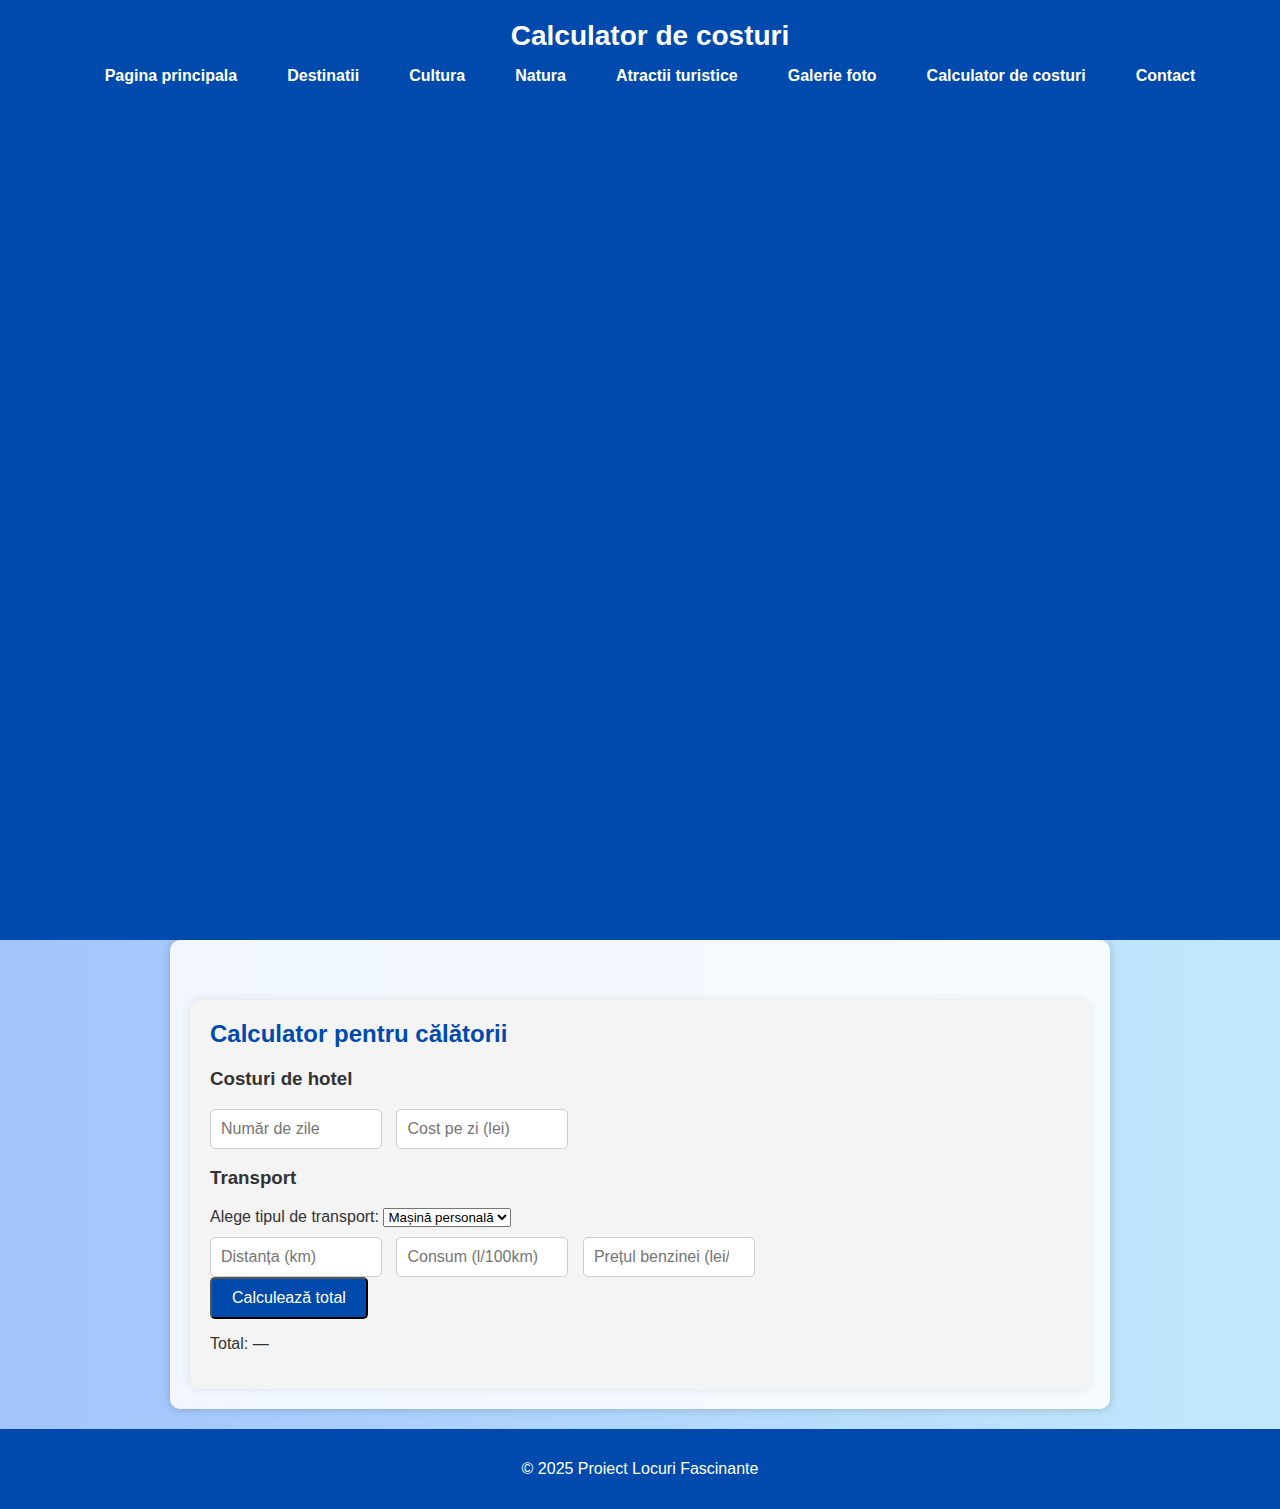
<file: calculator.html>
<!DOCTYPE html>
<html lang="ro">
<head>
  <meta charset="UTF-8">
  <title>Calculator de costuri</title>
  <link rel="stylesheet" href="style.css">
</head>
<body>

<header>
  <h1>Calculator de costuri</h1>
  <nav>
    <ul>
      <li><a href="index.html">Pagina principala</a></li>
      <li><a href="destinatii.html">Destinatii</a></li>
      <li><a href="cultura.html">Cultura</a></li>
      <li><a href="natura.html">Natura</a></li>
      <li><a href="atractii.html">Atractii turistice</a></li>
      <li><a href="galerie.html">Galerie foto</a></li>
      <li><a href="calculator.html">Calculator de costuri</a></li>
      <li><a href="contact.html">Contact</a></li>
    </ul>
  </nav>
</header>

<main>
<section>
  <h2>Calculator pentru călătorii</h2>

  <h3>Costuri de hotel</h3>
  <input type="number" id="days" placeholder="Număr de zile">
  <input type="number" id="dailyCost" placeholder="Cost pe zi (lei)">

  <h3>Transport</h3>
  <label for="transport">Alege tipul de transport:</label>
  <select id="transport">
    <option value="car">Mașină personală</option>
    <option value="bus">Autobuz</option>
    <option value="plane">Avion</option>
  </select>

  <div id="carOptions" style="margin-top:10px;">
    <input type="number" id="distance" placeholder="Distanța (km)">
    <input type="number" id="consumption" placeholder="Consum (l/100km)">
    <input type="number" id="fuelPrice" placeholder="Prețul benzinei (lei/l)">
  </div>

  <div id="busOptions" style="display:none; margin-top:10px;">
    <input type="number" id="busPrice" placeholder="Preț bilet autobuz (lei)">
  </div>

  <div id="planeOptions" style="display:none; margin-top:10px;">
    <input type="number" id="planePrice" placeholder="Preț bilet avion (lei)">
  </div>

  <button onclick="calculateTotal()">Calculează total</button>

  <p id="result">Total: —</p>

</section>
</main>

<script>
document.getElementById('transport').addEventListener('change', function() {
  const val = this.value;

  document.getElementById('carOptions').style.display = val === 'car' ? 'block' : 'none';
  document.getElementById('busOptions').style.display = val === 'bus' ? 'block' : 'none';
  document.getElementById('planeOptions').style.display = val === 'plane' ? 'block' : 'none';
});

function calculateTotal() {
  const days = Number(document.getElementById('days').value);
  const dailyCost = Number(document.getElementById('dailyCost').value);
  const transport = document.getElementById('transport').value;

  let transportCost = 0;

  if (transport === 'car') {
    const distance = Number(document.getElementById('distance').value);
    const consumption = Number(document.getElementById('consumption').value);
    const fuelPrice = Number(document.getElementById('fuelPrice').value);

    transportCost = (distance / 100) * consumption * fuelPrice;
  }

  if (transport === 'bus') {
    transportCost = Number(document.getElementById('busPrice').value);
  }

  if (transport === 'plane') {
    transportCost = Number(document.getElementById('planePrice').value);
  }

  const accommodationCost = days * dailyCost;
  const total = accommodationCost + transportCost;

  document.getElementById('result').innerText =
    `Total: ${total.toFixed(2)} lei`;
}
</script>

<footer>
  <p>© 2025 Proiect Locuri Fascinante</p>
</footer>

</body>
</html>
</file>
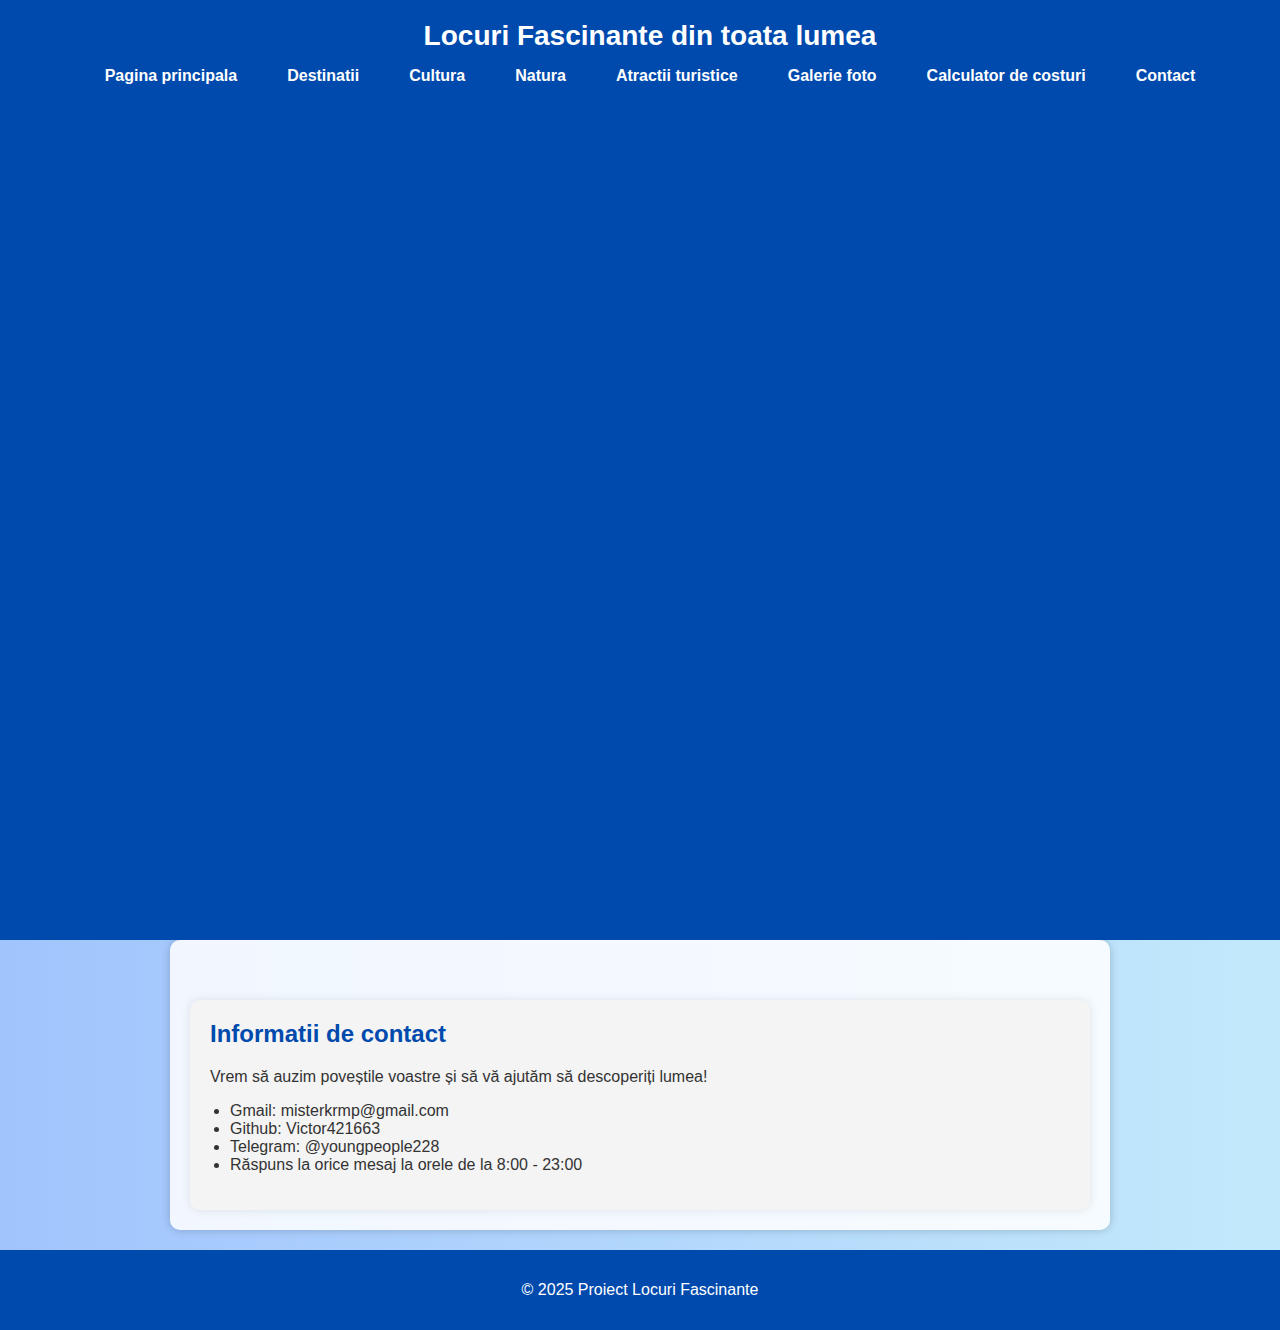
<file: contact.html>
<!DOCTYPE html>
<html lang="ro">
<head>
  <meta charset="UTF-8">
  <meta name="viewport" content="width=device-width, initial-scale=1.0">
  <title>Contact - Locuri Fascinante</title>
  <link rel="stylesheet" href="style.css">
</head>
<body>
  <header>
    <h1>Locuri Fascinante din toata lumea</h1>
    <nav>
      <ul>
        <li><a href="index.html">Pagina principala</a></li>
        <li><a href="destinatii.html">Destinatii</a></li>
        <li><a href="cultura.html">Cultura</a></li>
        <li><a href="natura.html">Natura</a></li>
        <li><a href="atractii.html">Atractii turistice</a></li>
        <li><a href="galerie.html">Galerie foto</a></li>
        <li><a href="calculator.html">Calculator de costuri</a></li>
        <li><a href="contact.html">Contact</a></li>
      </ul>
    </nav>
  </header>

  <main>
    <section>
      <h2>Informatii de contact</h2>
      <p>Vrem să auzim poveștile voastre și să vă ajutăm să descoperiți lumea!</p>
      
      <ul>
        <li>Gmail: misterkrmp@gmail.com</li>
        <li>Github: Victor421663</li>
        <li>Telegram: @youngpeople228</li>
        <li>Răspuns la orice mesaj la orele de la 8:00 - 23:00</li>
      </ul>
    </section>
  </main>

  <footer>
    <p>© 2025 Proiect Locuri Fascinante</p>
  </footer>
</body>
</html>
</file>
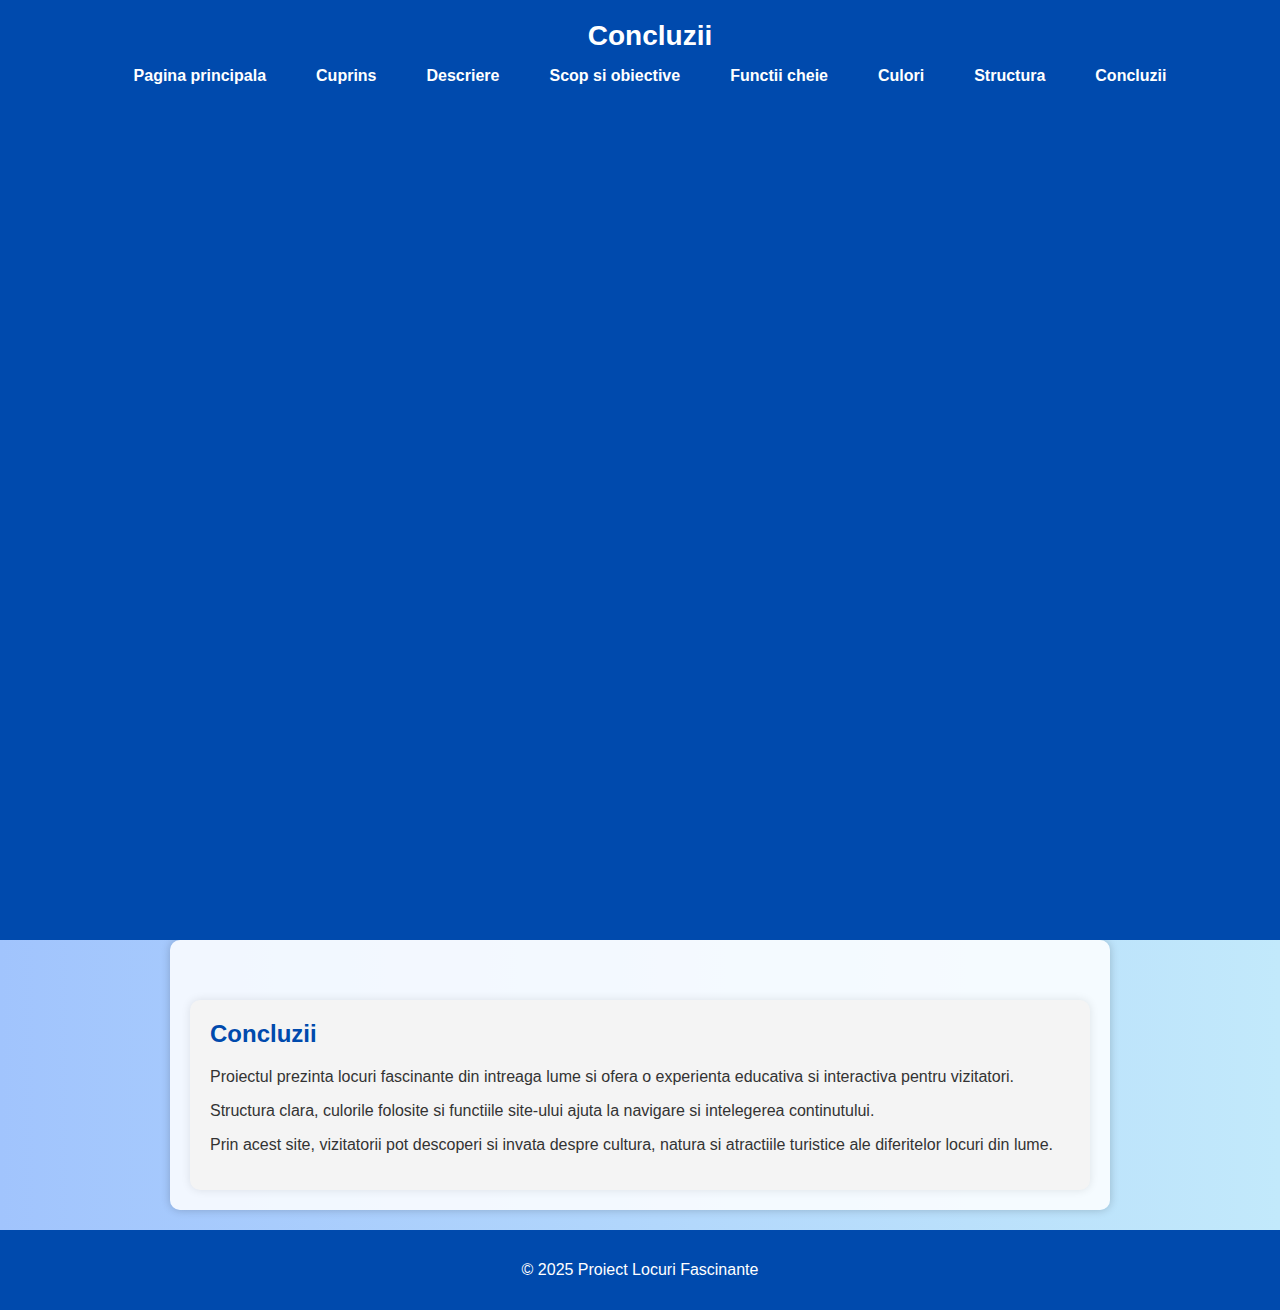
<file: Practise 25.09.2025/concluzii.html>
<!DOCTYPE html>
<html lang="en">
<head>
  <meta charset="UTF-8">
  <title>Concluzii</title>
  <link rel="stylesheet" href="style.css">
</head>
<body>
  <header>
    <h1>Concluzii</h1>
    <nav>
      <ul>
        <li><a href="index.html">Pagina principala</a></li>
        <li><a href="cuprins.html">Cuprins</a></li>
        <li><a href="descriere.html">Descriere</a></li>
        <li><a href="scop.html">Scop si obiective</a></li>
        <li><a href="functii.html">Functii cheie</a></li>
        <li><a href="culori.html">Culori</a></li>
        <li><a href="structura.html">Structura</a></li>
        <li><a href="concluzii.html">Concluzii</a></li>
      </ul>
    </nav>
  </header>

  <main>
    <section>
      <h2>Concluzii</h2>
      <p>Proiectul prezinta locuri fascinante din intreaga lume si ofera o experienta educativa si interactiva pentru vizitatori.</p>
      <p>Structura clara, culorile folosite si functiile site-ului ajuta la navigare si intelegerea continutului.</p>
      <p>Prin acest site, vizitatorii pot descoperi si invata despre cultura, natura si atractiile turistice ale diferitelor locuri din lume.</p>
    </section>
  </main>

  <footer>
    <p>© 2025 Proiect Locuri Fascinante</p>
  </footer>
</body>
</html>
</file>
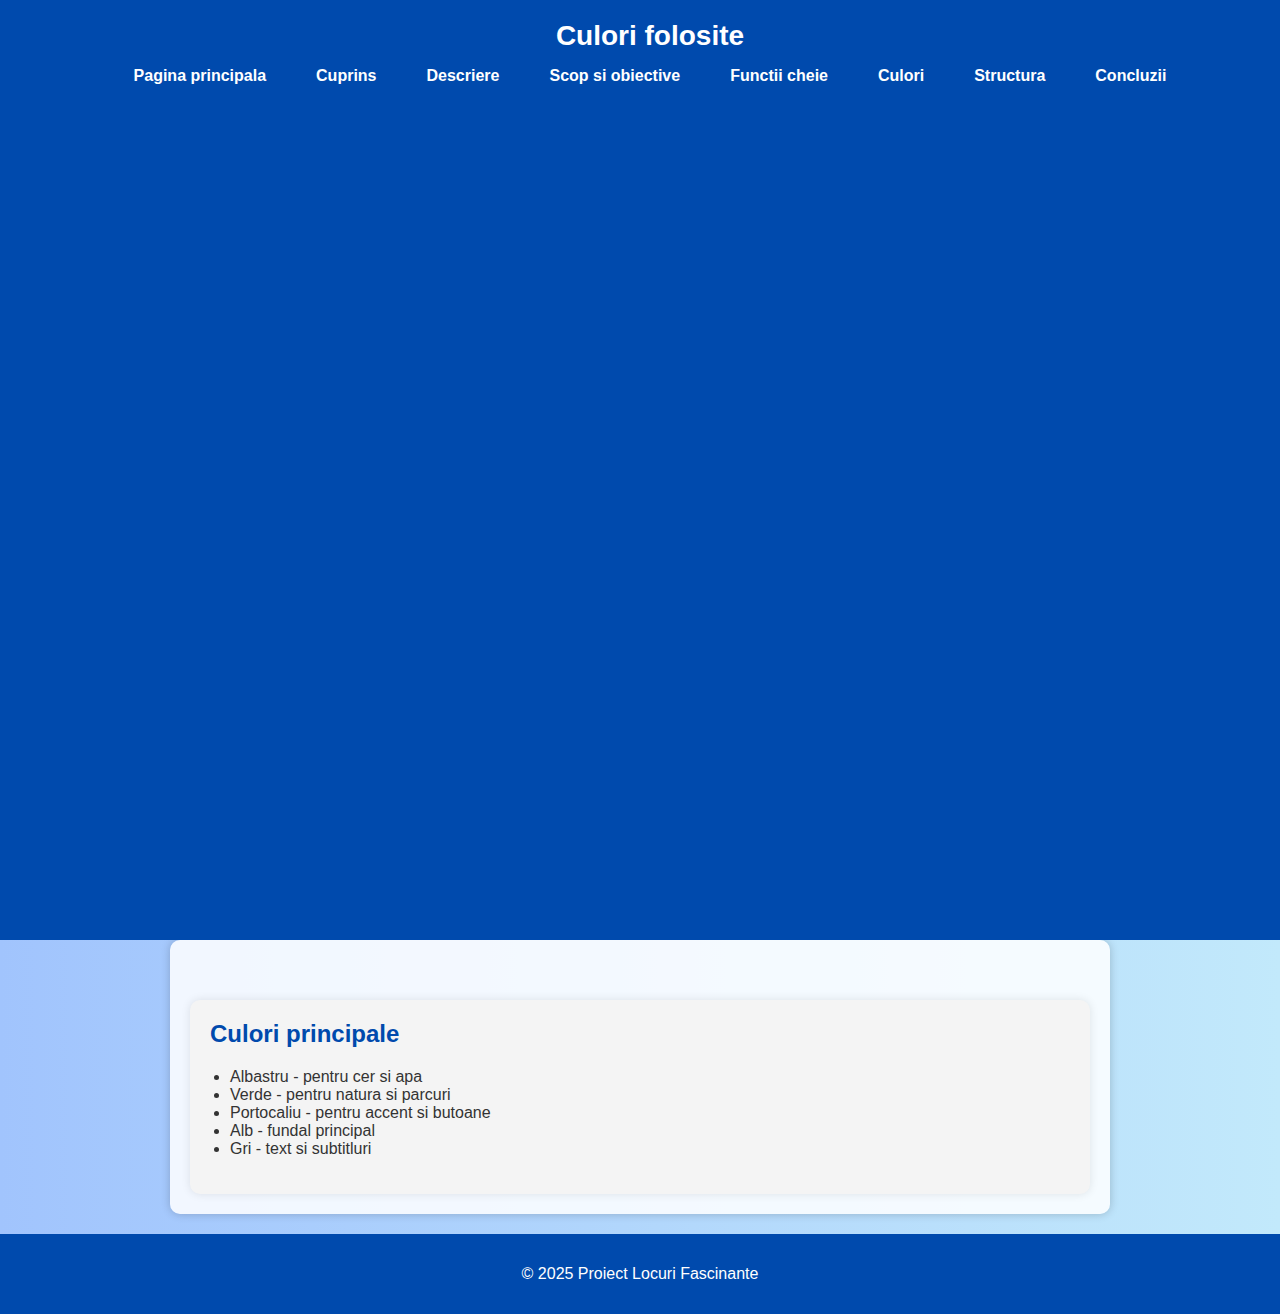
<file: Practise 25.09.2025/culori.html>
<!DOCTYPE html>
<html lang="en">
<head>
  <meta charset="UTF-8">
  <title>Culori folosite</title>
  <link rel="stylesheet" href="style.css">
</head>
<body>
  <header>
    <h1>Culori folosite</h1>
    <nav>
      <ul>
        <li><a href="index.html">Pagina principala</a></li>
        <li><a href="cuprins.html">Cuprins</a></li>
        <li><a href="descriere.html">Descriere</a></li>
        <li><a href="scop.html">Scop si obiective</a></li>
        <li><a href="functii.html">Functii cheie</a></li>
        <li><a href="culori.html">Culori</a></li>
        <li><a href="structura.html">Structura</a></li>
        <li><a href="concluzii.html">Concluzii</a></li>
      </ul>
    </nav>
  </header>

  <main>
    <section>
      <h2>Culori principale</h2>
      <ul>
        <li>Albastru - pentru cer si apa</li>
        <li>Verde - pentru natura si parcuri</li>
        <li>Portocaliu - pentru accent si butoane</li>
        <li>Alb - fundal principal</li>
        <li>Gri - text si subtitluri</li>
      </ul>
    </section>
  </main>

  <footer>
    <p>© 2025 Proiect Locuri Fascinante</p>
  </footer>
</body>
</html>
</file>
<file: style.css>
body {
  margin: 0;
  font-family: Arial, Helvetica, sans-serif;
  background: linear-gradient(to right, #a1c4fd, #c2e9fb);
  color: #333;
}

header {
  background-color: #004aad;
  color: #fff;
  padding: 20px 10px;
  text-align: center;
  position: relative; 
  width: 100%;
  height: 900px; 
  overflow: hidden; 
  background-image: url('https://i.imgur.com/hrS9VAE.jpeg');
  background-size: cover;
  background-position: center;
}

header h1 {
  margin: 0;
  font-size: 28px;
}

nav ul {
  list-style: none;
  padding: 0;
  display: flex;
  flex-wrap: wrap;
  justify-content: center;
  margin-top: 10px;
}

nav ul li {
  margin: 5px 15px;
}

nav ul li a {
  text-decoration: none;
  color: #fff;
  font-weight: bold;
  padding: 5px 10px;
  transition: background-color 0.3s, color 0.3s;
}

nav ul li a:hover {
  background-color: #ffb347;
  color: #000;
  border-radius: 5px;
}

main {
  padding: 20px;
  max-width: 900px;
  margin: auto;
  background-color: rgba(255, 255, 255, 0.85);
  border-radius: 10px;
  box-shadow: 0 0 10px rgba(0,0,0,0.2);
}

h2 {
  color: #004aad;
  margin-top: 0;
}

ul {
  padding-left: 20px;
}

footer {
  text-align: center;
  padding: 15px;
  background-color: #004aad;
  color: #fff;
  margin-top: 20px;
}

.banner-img {
  position: absolute; 
  top: 0;
  left: 0;
  width: 100%;
  height: 900px;
  object-fit: cover; 
}

.banner-content {
  position: relative;
  text-align: center;
  color: white;
  padding: 20px;
}

.banner-content h1 {
  font-size: 28px;
  margin: 0px;
}

.banner-content p {
  font-size: 20px;
  margin-bottom: 20px;
}

.button {
  padding: 10px 20px;
  background-color: rgba(0, 0, 0, 0.6);
  color: white;
  border-radius: 5px;
  font-size: 16px;
  transition: background-color 0.3s ease;
}

.button:hover {
  background-color: rgba(0, 0, 0, 0.8);
}

@media (max-width: 768px) {
  .banner-content h1 {
    font-size: 32px;
  }

  nav ul {
    flex-direction: column;
  }

  nav ul li {
    margin: 5px 0;
  }

  .button {
    padding: 8px 15px;
    font-size: 14px;
  }
}

#map {
  margin-top: 30px;
  padding: 20px;
  background-color: #f4f4f4;
  border-radius: 10px;
}

iframe {
  border-radius: 10px;
  box-shadow: 0 0 10px rgba(0,0,0,0.1);
}

section {
  margin-top: 40px;
  padding: 20px;
  background-color: #f4f4f4;
  border-radius: 10px;
  box-shadow: 0 0 10px rgba(0,0,0,0.1);
}

input[type="number"] {
  padding: 10px;
  font-size: 16px;
  margin-right: 10px;
  border-radius: 5px;
  border: 1px solid #ccc;
  width: 150px;
}

button {
  padding: 10px 20px;
  font-size: 16px;
  background-color: #004aad;
  color: white;
  border-radius: 5px;
  cursor: pointer;
}

button:hover {
  background-color: #ffb347;
}

#totalCost {
  font-size: 20px;
  margin-top: 20px;
  font-weight: bold;
}

.content-section {
  padding: 40px 20px;
  background-color: #f8f8f8;
  text-align: center;
}

.content-section h2 {
  margin-bottom: 30px;
  font-size: 32px;
  color: #004aad;
}

.section-container {
  display: flex;
  flex-wrap: wrap;
  justify-content: center;
  gap: 30px;
}

.section {
  background-color: white;
  border-radius: 10px;
  padding: 20px;
  width: 250px;
  box-shadow: 0 0 15px rgba(0,0,0,0.1);
  transition: transform 0.3s;
}

.section:hover {
  transform: translateY(-5px);
}

.section img {
  width: 100%;
  height: 180px;
  object-fit: cover;
  border-radius: 8px;
  margin-bottom: 15px;
}

.section h3 {
  font-size: 20px;
  margin-bottom: 10px;
  color: #0077b6;
}

.section p {
  font-size: 15px;
  color: #555;
  margin-bottom: 15px;
}

.section a {
  text-decoration: none;
  color: white;
  background-color: #0077b6;
  padding: 8px 16px;
  border-radius: 5px;
  font-weight: bold;
}

.section a:hover {
  background-color: #005f87;
}

.gallery img {
  width: 100%;          
  height: 150px;
  object-fit: cover;
  border-radius: 10px;
  margin: 10px;
}

.back-button-container .button {
  background-color: #0077b6;
  padding: 12px 25px;
  font-size: 16px;
  border-radius: 5px;
  transition: background-color 0.3s;
  text-decoration: none;
  display: flex;           
  justify-content: center;  
  margin: 40px 0;
}

.back-button-container .button:hover {
  background-color: #005f87;
}

.gallery {
  display: grid;
  gap: 15px;
  margin: 20px auto;
  max-width: 1200px; 
}

.gallery-item img {
  width: 100%;
  height: auto;
  border-radius: 8px;
  box-shadow: 0 4px 8px rgba(0, 0, 0, 0.1);
}
</file>
<file: Practise 25.09.2025/style.css>
body {
  margin: 0;
  font-family: Arial, Helvetica, sans-serif;
  background: linear-gradient(to right, #a1c4fd, #c2e9fb);
  color: #333;
}

header {
  background-color: #004aad;
  color: #fff;
  padding: 20px 10px;
  text-align: center;
  position: relative; 
  width: 100%;
  height: 900px; 
  overflow: hidden; 
  background-image: url('https://i.imgur.com/hrS9VAE.jpeg');
  background-size: cover;
  background-position: center;
}

header h1 {
  margin: 0;
  font-size: 28px;
}

nav ul {
  list-style: none;
  padding: 0;
  display: flex;
  flex-wrap: wrap;
  justify-content: center;
  margin-top: 10px;
}

nav ul li {
  margin: 5px 15px;
}

nav ul li a {
  text-decoration: none;
  color: #fff;
  font-weight: bold;
  padding: 5px 10px;
  transition: background-color 0.3s, color 0.3s;
}

nav ul li a:hover {
  background-color: #ffb347;
  color: #000;
  border-radius: 5px;
}

main {
  padding: 20px;
  max-width: 900px;
  margin: auto;
  background-color: rgba(255, 255, 255, 0.85);
  border-radius: 10px;
  box-shadow: 0 0 10px rgba(0,0,0,0.2);
}

h2 {
  color: #004aad;
  margin-top: 0;
}

ul {
  padding-left: 20px;
}

footer {
  text-align: center;
  padding: 15px;
  background-color: #004aad;
  color: #fff;
  margin-top: 20px;
}

.banner-img {
  position: absolute; 
  top: 0;
  left: 0;
  width: 100%;
  height: 900px;
  object-fit: cover; 
}

.banner-content {
  position: relative;
  text-align: center;
  color: white;
  padding: 20px;
}

.banner-content h1 {
  font-size: 48px;
  margin-bottom: 10px;
}

.banner-content p {
  font-size: 20px;
  margin-bottom: 20px;
}

.button {
  padding: 10px 20px;
  background-color: rgba(0, 0, 0, 0.6);
  color: white;
  border-radius: 5px;
  font-size: 16px;
  transition: background-color 0.3s ease;
}

.button:hover {
  background-color: rgba(0, 0, 0, 0.8);
}

@media (max-width: 768px) {
  .banner-content h1 {
    font-size: 32px;
  }

  nav ul {
    flex-direction: column;
  }

  nav ul li {
    margin: 5px 0;
  }

  .button {
    padding: 8px 15px;
    font-size: 14px;
  }
}

#map {
  margin-top: 30px;
  padding: 20px;
  background-color: #f4f4f4;
  border-radius: 10px;
}

iframe {
  border-radius: 10px;
  box-shadow: 0 0 10px rgba(0,0,0,0.1);
}

section {
  margin-top: 40px;
  padding: 20px;
  background-color: #f4f4f4;
  border-radius: 10px;
  box-shadow: 0 0 10px rgba(0,0,0,0.1);
}

input[type="number"] {
  padding: 10px;
  font-size: 16px;
  margin-right: 10px;
  border-radius: 5px;
  border: 1px solid #ccc;
  width: 150px;
}

button {
  padding: 10px 20px;
  font-size: 16px;
  background-color: #004aad;
  color: white;
  border-radius: 5px;
  cursor: pointer;
}

button:hover {
  background-color: #ffb347;
}

#totalCost {
  font-size: 20px;
  margin-top: 20px;
  font-weight: bold;
}

.content-section {
  padding: 40px 20px;
  background-color: #f8f8f8;
  text-align: center;
}

.content-section h2 {
  margin-bottom: 30px;
  font-size: 32px;
  color: #004aad;
}

.section-container {
  display: flex;
  flex-wrap: wrap;
  justify-content: center;
  gap: 30px;
}

.section {
  background-color: white;
  border-radius: 10px;
  padding: 20px;
  width: 250px;
  box-shadow: 0 0 15px rgba(0,0,0,0.1);
  transition: transform 0.3s;
}

.section:hover {
  transform: translateY(-5px);
}

.section img {
  width: 100%;
  height: 180px;
  object-fit: cover;
  border-radius: 8px;
  margin-bottom: 15px;
}

.section h3 {
  font-size: 20px;
  margin-bottom: 10px;
  color: #0077b6;
}

.section p {
  font-size: 15px;
  color: #555;
  margin-bottom: 15px;
}

.section a {
  text-decoration: none;
  color: white;
  background-color: #0077b6;
  padding: 8px 16px;
  border-radius: 5px;
  font-weight: bold;
}

.section a:hover {
  background-color: #005f87;
}

.gallery img {
  width: 100%;          
  height: 150px;
  object-fit: cover;
  border-radius: 10px;
  margin: 10px;
}

.back-button-container .button {
  background-color: #0077b6;
  padding: 12px 25px;
  font-size: 16px;
  border-radius: 5px;
  transition: background-color 0.3s;
  text-decoration: none;
  display: flex;           
  justify-content: center;  
  margin: 40px 0;
}

.back-button-container .button:hover {
  background-color: #005f87;
}

.gallery {
  display: grid;
  gap: 15px;
  margin: 20px auto;
  max-width: 1200px; 
}

.gallery-item img {
  width: 100%;
  height: auto;
  border-radius: 8px;
  box-shadow: 0 4px 8px rgba(0, 0, 0, 0.1);
}
</file>
